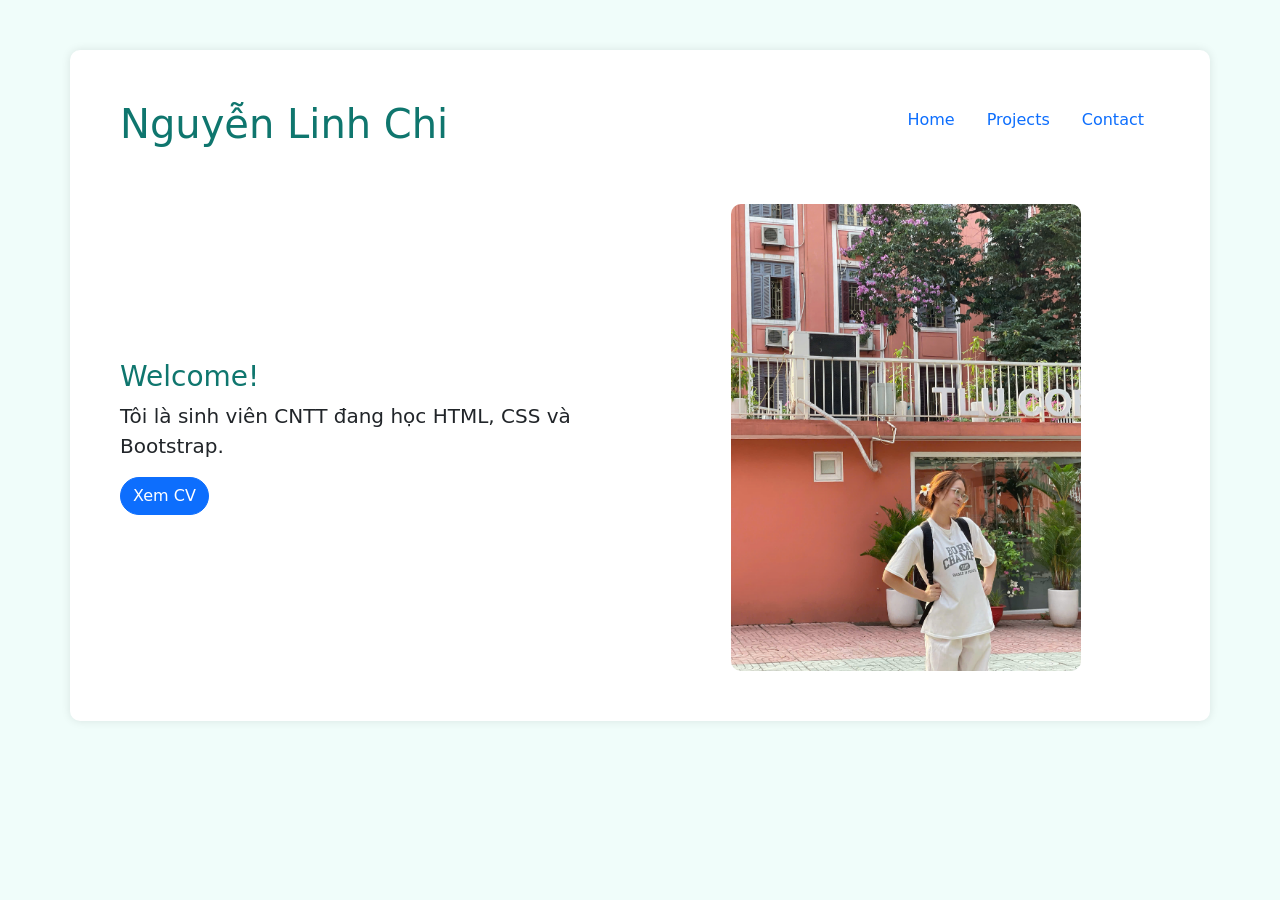
<file: projects/portfolio_bootstrap/index.html>
<!DOCTYPE html>
<html lang="vi">
<head>
    <meta charset="UTF-8">
    <meta name="viewport" content="width=device-width, initial-scale=1.0">

    <!-- Bootstrap CSS -->
    <link href="https://cdn.jsdelivr.net/npm/bootstrap@5.3.7/dist/css/bootstrap.min.css" rel="stylesheet">
    <link rel="stylesheet" href="css/custom-theme.css">
    <title>Portfolio</title>
</head>

<body>

<div class="container portfolio-box">

    <!-- Header -->
    <div class="row">

        <div class="col-md-6">
            <h1>Nguyễn Linh Chi</h1>
        </div>

        <div class="col-md-6">
            <ul class="nav justify-content-end">
                <li class="nav-item">
                    <a class="nav-link">Home</a>
                </li>

                <li class="nav-item">
                    <a class="nav-link">Projects</a>
                </li>

                <li class="nav-item">
                    <a class="nav-link">Contact</a>
                </li>
            </ul>
        </div>

    </div>

    <!-- Nội dung + ảnh -->
    <div class="row align-items-center mt-5">

        <div class="col-lg-6">
            <h3>Welcome!</h3>

            <p class="lead">
                Tôi là sinh viên CNTT đang học HTML,
                CSS và Bootstrap.
            </p>

            <button class="btn btn-primary">
                Xem CV
            </button>
        </div>

        <div class="col-lg-6 text-center">
            <img
            src="images/avatar2.jpg"
            class="profile-img"
            alt="Ảnh cá nhân">
        </div>

    </div>

</div>

<script src="https://cdn.jsdelivr.net/npm/bootstrap@5.3.7/dist/js/bootstrap.bundle.min.js"></script>

</body>
</html>
</file>
<file: projects/portfolio_bootstrap/css/custom-theme.css>
body{
    background-color:#f3f3f3;
}

.portfolio-box{
    background:white;
    padding:50px;
    margin-top:50px;
    border-radius:10px;

    box-shadow:
    0 0 10px rgba(0,0,0,0.1);
}

.profile-img{
    width:100%;
    max-width:350px;
    border-radius:10px;
}

.nav-link:hover{
    color:#0d6efd;
}

:root{
--bs-primary:#14b8a6;
}

:root{

--custom-space-sm:10px;
--custom-space-md:25px;
--custom-space-lg:50px;

}

.custom-section{
padding:var(--custom-space-lg);
}

body{
background-color:#f0fdfa;
}

.card{
border-radius:20px;
}

.btn{
border-radius:30px;
}

.card{
border:none;
box-shadow:0 4px 10px rgba(0,0,0,0.1);
}

h1,h2,h3,h4{
color:#0f766e;
}
</file>
